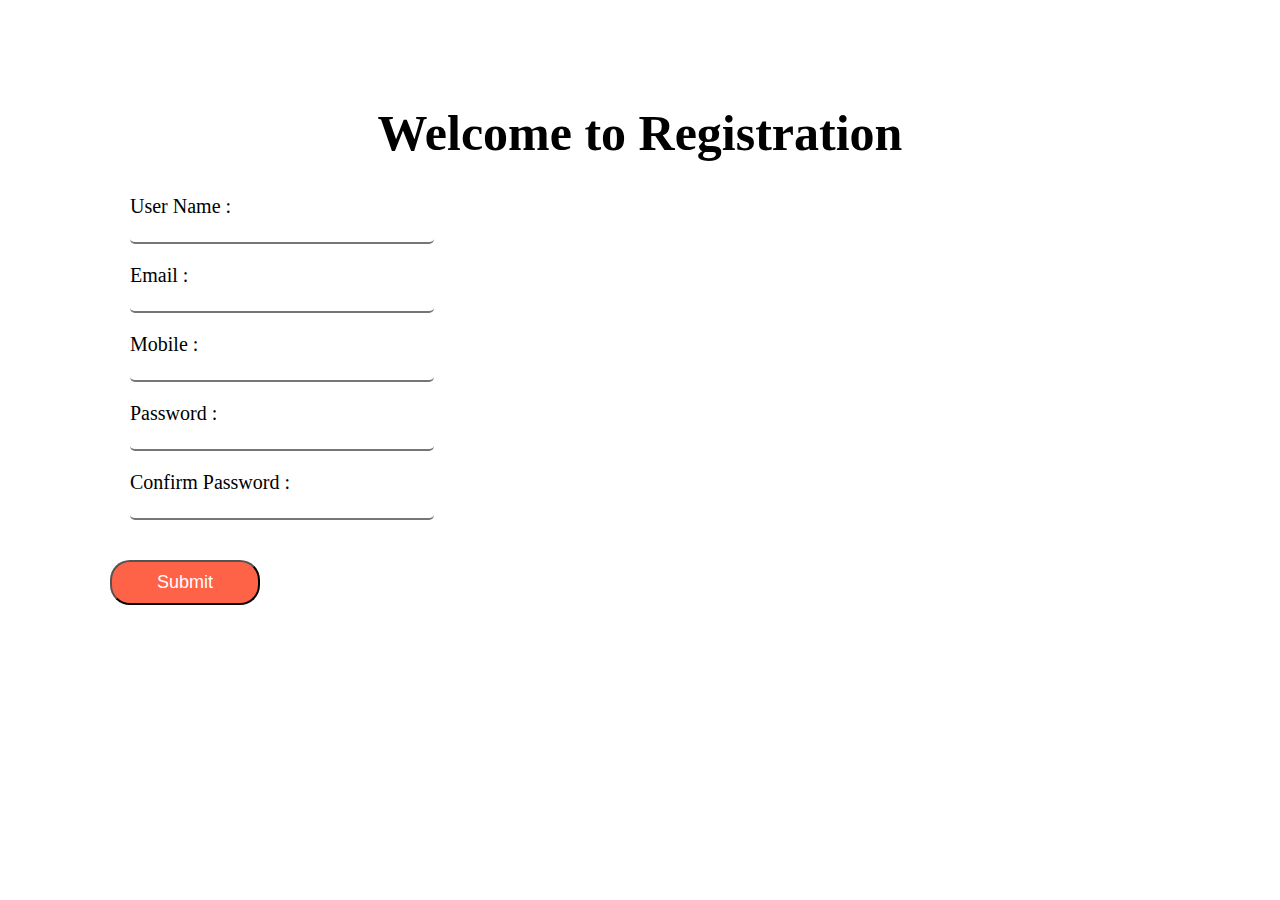
<file: FormValidation/index.html>
<!-- Form Validation -->
<!DOCTYPE html>
<html lang="en">
  <head>
    <meta charset="UTF-8" />
    <meta http-equiv="X-UA-Compatible" content="IE=edge" />
    <meta name="viewport" content="width=device-width, initial-scale=1.0" />
    <style>
        body{
            padding: 10px 50px;
            margin: 60px;
        }
        h1{
            text-align: center;
            font-size: 50px;
        }
        .form-design{
            width: 50%;
            flex-wrap: wrap;
            font-size: 20px;
            margin: 20px;
            box-sizing: border-box;
        }
        .form-design input{
            font-size: large;
            width: 300px;
            border-top: white;
            border-inline-end: white;
            border-left: white;
            border-radius: 5px;
            border-image: round;
        }
        .container{
            width: 400px;
        }
        .error{
            font-size: 12px;
            color: red;
        }
        .btn{
            border-radius: 20px;
            padding: 10px;
            margin: 20px 0;
            width: 150px;
            font-size: large;
            background-color: tomato;
            color: white;
            transition: 0.5s;
        }
        .btn:hover{
            background-color: rgb(114, 41, 28);
        }
    </style>
    <title>Javascript Form Validation</title>
  </head>
  <body>
      
      <h1>Welcome to Registration</h1>
      <div class="container">
      <form action="/#" name="myform" onsubmit="return validateForm()" method="post">
          <div class="form-design" id="name">
              User Name : <input type="text" name="fname" required><span class="error"></span>
          </div>
          <div class="form-design" id="email">
            Email : <input type="email" name="femail" required><span class="error"></span>
        </div>
        <div class="form-design" id="phone">
            Mobile : <input type="phone" name="fphone" required><span class="error"></span>
        </div>
        <div class="form-design" id="pass">
            Password : <input type="password" name="fpass" required><span class="error"></span>
        </div>
        <div class="form-design" id="cpass">
            Confirm Password : <input type="password" name="cfpass"><span class="error"></span>
        </div>

        <input type="submit" class="btn" value="Submit"></input>

      </form>
    </div>
    
  </body>
  <script>
      function generateError(id, ferror){
          // set error 
          element = document.getElementById(id);
          element.getElementsByClassName('error')[0].innerHTML = ferror;
      }

      function clearErrors(){

        errors = document.getElementsByClassName('error');
        for(let item of errors)
        {
            item.innerHTML = "";
        }
      }

      
      function validateForm(){
          
          clearErrors();
          var returnval = true;

          //perform validation 
          var name = document.forms['myform']["fname"].value;
          var email = document.forms['myform']["femail"].value;
          var phone = document.forms['myform']["fphone"].value;
          var pwd = document.forms['myform']["fpass"].value;
          var cpwd = document.forms['myform']["cfpass"].value;


          //   console.log(vname);

          if(name.length < 5 || name.length > 30){
              generateError("name"," * Username Length should be between 5 to 30 characters");
              returnval = false;
          }
          else  if(!isNaN(name)){
              generateError("name"," * Username must start with characters!!!");
              returnval = false;
          }

          // mobile validation
          if(isNaN(phone)){
              generateError("phone"," * Mobile number should be in digits only");
              returnval = false;
          }
          else if(phone.length != 10){
              generateError("phone"," * Mobile number should be 10 digits only");
              returnval = false;
          }

          // for email
          if(email.length > 50){
              generateError("email"," * Email Length is too long");
              returnval = false;
          }

          // validate password
          if(pwd != cpwd){
              generateError("cpass"," * Confirmation password is wrong!!!");
              returnval = false;
          }


          return returnval;
      }
  </script>
</html>
</file>
